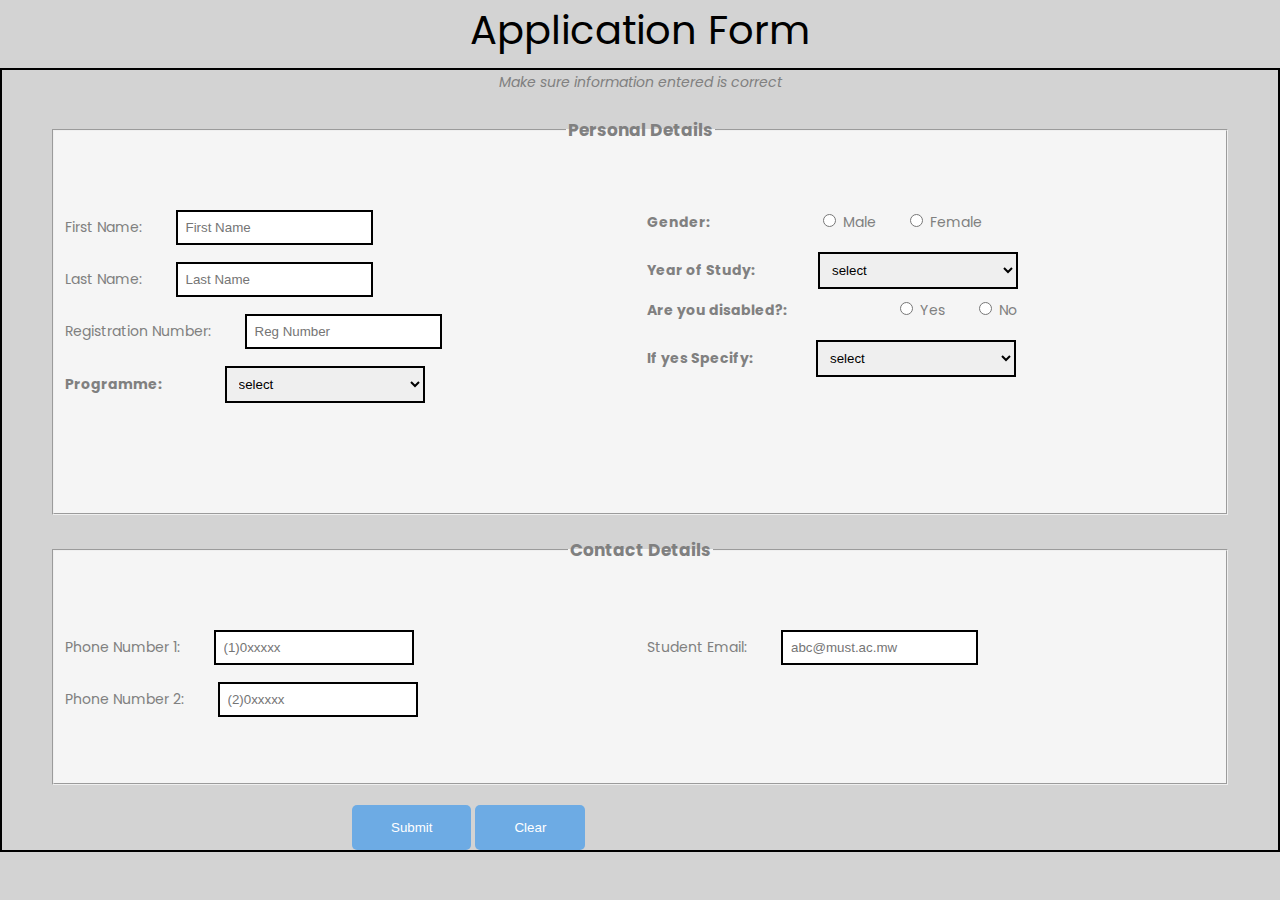
<file: html/application.html>
<!DOCTYPE html>
<html>
<head>
	<title>Application Form</title>

	 <link rel="stylesheet" href="../css/styleapp.css">	     
	 <link href="https://fonts.googleapis.com/css?family=Poppins:300,400,500,600,700,800,900" rel="stylesheet">
	 <link rel="stylesheet" href="https://stackpath.bootstrapcdn.com/font-awesome/4.7.0/css/font-awesome.min.css">


</head>
<body>
	<header>
		<h1>Application Form</h1>
	</header>
	 <section>
    <form action="#" method="POST">
    	<p style="text-align: center;"><i> Make sure information entered is correct</i></p>
    	<fieldset>
    		<legend>Personal Details</legend>
    		 <div class="col-count">
    		 	 <label>
    		 	 	First Name: <input type="text" name="fname" placeholder="First Name">
    		 	 </label>
    		 	 <label>
    		 	 	Last Name: <input type="text" name="lname" placeholder="Last Name">
    		 	 </label>
    		 	 <label>
    		 	 	Registration Number: <input type="text" name="rnumber" placeholder="Reg Number">
    		 	 </label>
    		 	  <label><b>Programme: </b>
		 <select >
		 	<<option disabled="disabled" selected="selected">select</option>
		 	<option>CIS</option>
		 	<option>BIT</option>
		 	<option>MME</option>
		 	<option>CHEM</option>
		 	<option>BME</option>
		 	<option>KSP</option>
		 	<option>DRM</option>
		 	<option>MEC</option>
		 	<option>GID</option>
		 	<option>ESE</option>
		 	<option>DGI</option>
		 	<option>MSC</option>
		 	<option>SES</option>
		 	<option>TEXS</option>
		 </select>
		</label>
		 <label> <b>Gender: </b>
		 	<span class="radio">
		 		<input type="radio" name="Gender" value="Male"> Male
		        <input type="radio" name="Gender" value="Female"> Female 
		 	</span>	 
		</label>
		 <label><b>Year of Study: </b>
		 <select>
		 	<option disabled="disabled" selected="selected">select</option>
		 	<option>1</option>
		 	<option>2</option>
		 	<option>3</option>
		 	<option>4</option>
		 	<option>5</option>
		 </select>
		 <br>
		 <label> <b>Are you disabled?: </b>
		 	<span class="radio">
		 		<input type="radio" name="disable" value="Yes"> Yes
		        <input type="radio" name="disable" value="No"> No
		 	</span>	 
		</label>

		 <label><b>If yes Specify: </b>
	<select>	  
  <option disabled="disabled" selected="selected">select</option> 
  <option>vision Impairment</option> 
  <option>deaf or hard of hearing</option> 
  <option>intellectual disability.</option>
  <option>acquired brain injury</option>
  <option>mental health conditions</option>
  <option>physical disability</option>
    <option>skin disability</option>
</select>
</label>


		 </label>
		
    		 </div>
    	</fieldset>
  <fieldset style="height: 250px; width: inherit;">
    		<legend>Contact Details</legend>
    		<div class="col-count">
    		     <label>
    		 	 	Phone Number 1: <input type="number" minlength="10" maxlength="10" placeholder="(1)0xxxxx" style="width: 200px;">
    		 	 </label>
    		 	 
    		 	 <label>
    		 	 	Phone Number 2: <input type="number" minlength="10" maxlength="10" placeholder="(2)0xxxxx" style="width: 200px";>
    		 	 </label>
    		 	 
    		 	 <label>
    		 	 	Student Email: <input type="email" name="email" placeholder="abc@must.ac.mw">
    		 	 </label>
    	 
    		 </div>
    	</fieldset>
      
       <div class="button">
             <button type="submit" class="form-submit" id="signin"> <a href="sidebar.html">Submit</a></button>
             <button type="reset" class="form-submit" id="signin"> Clear</button>
       </div>
      
         </form>
   </section>	
</body>
</html>
</file>
